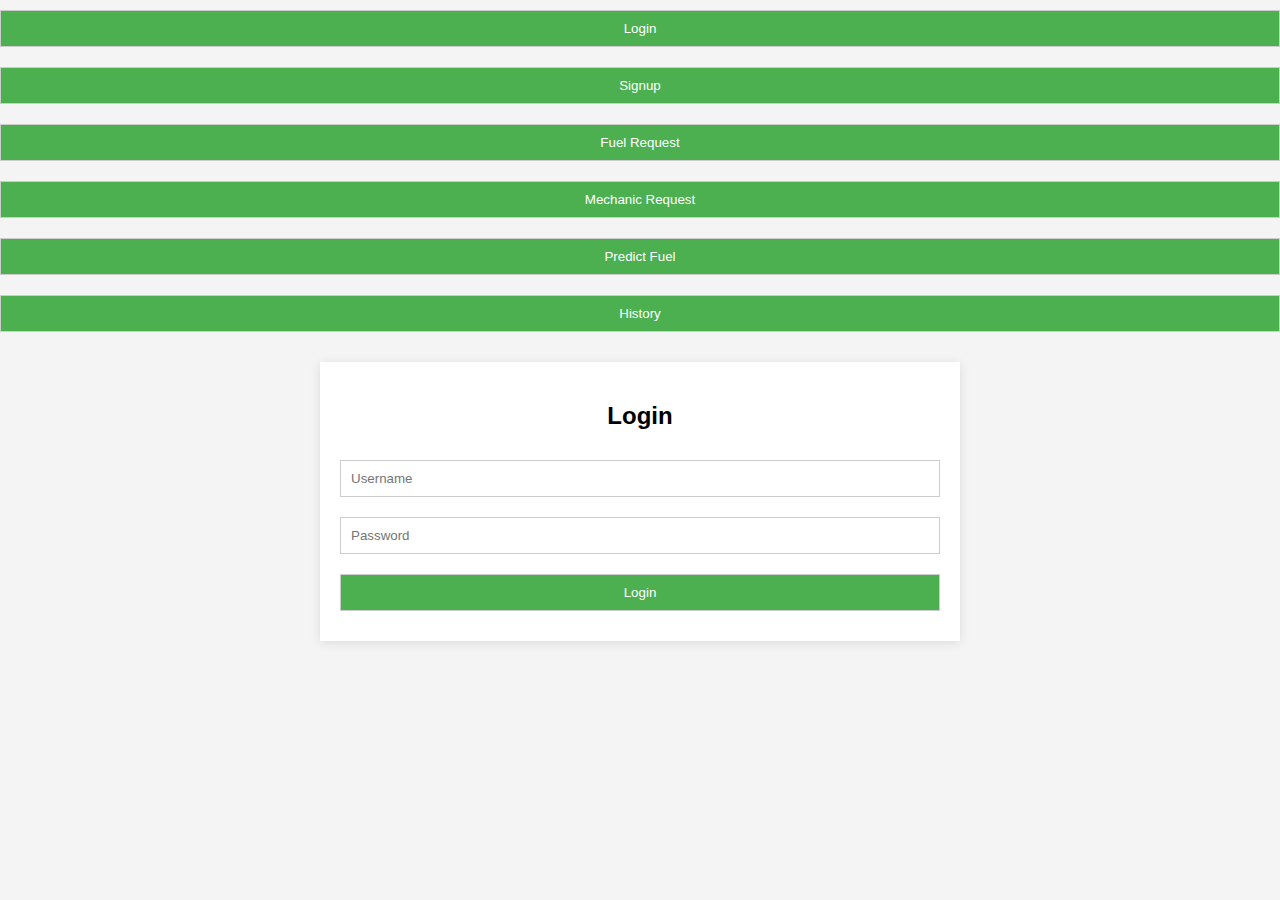
<file: frontend/index.html>
<!DOCTYPE html>
<html lang="en">
<head>
    <meta charset="UTF-8">
    <meta name="viewport" content="width=device-width, initial-scale=1.0">
    <title>MechanicalAIApp</title>
    <style>
        body {
            font-family: Arial, sans-serif;
            margin: 0;
            padding: 0;
            background-color: #f4f4f4;
        }
        .container {
            max-width: 600px;
            margin: 20px auto;
            padding: 20px;
            background-color: white;
            box-shadow: 0 2px 10px rgba(0, 0, 0, 0.1);
            display: none;
        }
        input, button {
            width: 100%;
            padding: 10px;
            margin: 10px 0;
            border: 1px solid #ccc;
            box-sizing: border-box;
        }
        button {
            background-color: #4CAF50;
            color: white;
            cursor: pointer;
        }
        button:hover {
            background-color: #45a049;
        }
        h2 {
            text-align: center;
        }
        .history {
            margin-top: 20px;
            padding: 10px;
            background-color: #f9f9f9;
            border: 1px solid #ccc;
        }
        .history-item {
            margin-bottom: 10px;
        }
        .history-item span {
            font-weight: bold;
        }
    </style>
</head>
<body>

    <!-- Tabs for switching between forms -->
    <div style="text-align: center; margin-bottom: 20px;">
        <button onclick="showTab('login')">Login</button>
        <button onclick="showTab('signup')">Signup</button>
        <button onclick="showTab('fuelRequest')">Fuel Request</button>
        <button onclick="showTab('mechanicRequest')">Mechanic Request</button>
        <button onclick="showTab('predictFuel')">Predict Fuel</button>
        <button onclick="showTab('history')">History</button>
    </div>

    <!-- Login Form -->
    <div class="container" id="login-container">
        <h2>Login</h2>
        <form id="login-form">
            <input type="text" id="login-username" placeholder="Username" required />
            <input type="password" id="login-password" placeholder="Password" required />
            <button type="submit">Login</button>
        </form>
    </div>

    <!-- Signup Form -->
    <div class="container" id="signup-container">
        <h2>Signup</h2>
        <form id="signup-form">
            <input type="text" id="signup-username" placeholder="Username" required />
            <input type="password" id="signup-password" placeholder="Password" required />
            <button type="submit">Signup</button>
        </form>
    </div>

    <!-- Fuel Request Form -->
    <div class="container" id="fuel-request-container">
        <h2>Fuel Request</h2>
        <form id="fuel-request-form">
            <input type="text" id="vehicle-type" placeholder="Vehicle Type" required />
            <input type="number" id="current-fuel" placeholder="Current Fuel Level (in liters)" required />
            <input type="number" id="desired-distance" placeholder="Desired Distance (in km)" required />
            <button type="submit">Request Fuel</button>
        </form>
        <div id="fuel-history" class="history">
            <h3>Fuel Request History</h3>
            <div id="fuel-history-list"></div>
        </div>
    </div>

    <!-- Mechanic Request Form -->
    <div class="container" id="mechanic-request-container">
        <h2>Mechanic Request</h2>
        <form id="mechanic-request-form">
            <input type="text" id="mechanic-issue" placeholder="Describe the issue" required />
            <button type="submit">Request Mechanic</button>
        </form>
        <div id="mechanic-history" class="history">
            <h3>Mechanic Request History</h3>
            <div id="mechanic-history-list"></div>
        </div>
    </div>

    <!-- Predict Fuel Form -->
    <div class="container" id="predict-fuel-container">
        <h2>Fuel Prediction</h2>
        <form id="predict-fuel-form">
            <input type="text" id="vehicle-type-predict" placeholder="Vehicle Type" required />
            <input type="number" id="current-fuel-predict" placeholder="Current Fuel Level (in liters)" required />
            <input type="number" id="desired-distance-predict" placeholder="Desired Distance (in km)" required />
            <button type="submit">Predict Fuel</button>
        </form>
    </div>

    <script>
        // Store history for fuel and mechanic requests
        let fuelHistory = [];
        let mechanicHistory = [];

        // Function to show the selected tab/form
        function showTab(tabId) {
            // Hide all containers
            const containers = document.querySelectorAll('.container');
            containers.forEach(container => container.style.display = 'none');

            // Show the selected tab/form
            const selectedContainer = document.getElementById(tabId + '-container');
            if (selectedContainer) {
                selectedContainer.style.display = 'block';
            }
        }

        // Show the default tab (Login) on page load
        window.onload = function() {
            showTab('login');
        };

        // Handle login form submission
        document.getElementById('login-form').addEventListener('submit', function(event) {
            event.preventDefault();
            const username = document.getElementById('login-username').value;
            const password = document.getElementById('login-password').value;

            const data = { username, password };

            fetch('http://localhost:5000/login', {
                method: 'POST',
                headers: { 'Content-Type': 'application/json' },
                body: JSON.stringify(data)
            })
            .then(response => response.json())
            .then(data => {
                if (data.success) {
                    alert('Login successful!');
                    showTab('fuelRequest');
                } else {
                    alert('Login failed: ' + data.message);
                }
            })
            .catch(error => console.error('Error:', error));
        });

        // Handle signup form submission
        document.getElementById('signup-form').addEventListener('submit', function(event) {
            event.preventDefault();
            const username = document.getElementById('signup-username').value;
            const password = document.getElementById('signup-password').value;

            const data = { username, password };

            fetch('http://localhost:5000/signup', {
                method: 'POST',
                headers: { 'Content-Type': 'application/json' },
                body: JSON.stringify(data)
            })
            .then(response => response.json())
            .then(data => {
                if (data.success) {
                    alert('Signup successful!');
                    showTab('login');
                } else {
                    alert('Signup failed: ' + data.message);
                }
            })
            .catch(error => console.error('Error:', error));
        });

        // Handle fuel request form submission
        document.getElementById('fuel-request-form').addEventListener('submit', function(event) {
            event.preventDefault();
            const vehicleType = document.getElementById('vehicle-type').value;
            const currentFuel = document.getElementById('current-fuel').value;
            const desiredDistance = document.getElementById('desired-distance').value;

            const data = { vehicle_type: vehicleType, current_fuel_level: currentFuel, desired_distance: desiredDistance };

            fetch('http://localhost:5000/predict_fuel', {
                method: 'POST',
                headers: { 'Content-Type': 'application/json' },
                body: JSON.stringify(data)
            })
            .then(response => response.json())
            .then(data => {
                alert(data.message);
                // Add to fuel request history
                fuelHistory.push({
                    vehicleType, 
                    currentFuel, 
                    desiredDistance, 
                    message: data.message
                });
                updateFuelHistory();
            })
            .catch(error => console.error('Error:', error));
        });

        // Handle mechanic request form submission
        document.getElementById('mechanic-request-form').addEventListener('submit', function(event) {
            event.preventDefault();
            const issue = document.getElementById('mechanic-issue').value;

            const data = { issue };

            fetch('http://localhost:5000/mechanic_request', {
                method: 'POST',
                headers: { 'Content-Type': 'application/json' },
                body: JSON.stringify(data)
            })
            .then(response => response.json())
            .then(data => {
                alert(data.message + ' Mechanic: ' + data.mechanic.name);
                // Add to mechanic request history
                mechanicHistory.push({
                    issue,
                    mechanic: data.mechanic.name,
                    message: data.message
                });
                updateMechanicHistory();
            })
            .catch(error => console.error('Error:', error));
        });

        // Update fuel request history UI
        function updateFuelHistory() {
            const fuelHistoryList = document.getElementById('fuel-history-list');
            fuelHistoryList.innerHTML = '';
            fuelHistory.forEach((item, index) => {
                const div = document.createElement('div');
                div.classList.add('history-item');
                div.innerHTML = `<span>Request #${index + 1}</span>: Vehicle: ${item.vehicleType}, Fuel: ${item.currentFuel}L, Distance: ${item.desiredDistance} km. <br> Message: ${item.message}`;
                fuelHistoryList.appendChild(div);
            });
        }

        // Update mechanic request history UI
        function updateMechanicHistory() {
            const mechanicHistoryList = document.getElementById('mechanic-history-list');
            mechanicHistoryList.innerHTML = '';
            mechanicHistory.forEach((item, index) => {
                const div = document.createElement('div');
                div.classList.add('history-item');
                div.innerHTML = `<span>Request #${index + 1}</span>: Issue: ${item.issue}, Mechanic: ${item.mechanic}. <br> Message: ${item.message}`;
                mechanicHistoryList.appendChild(div);
            });
        }
    </script>
</body>
</html>
</file>
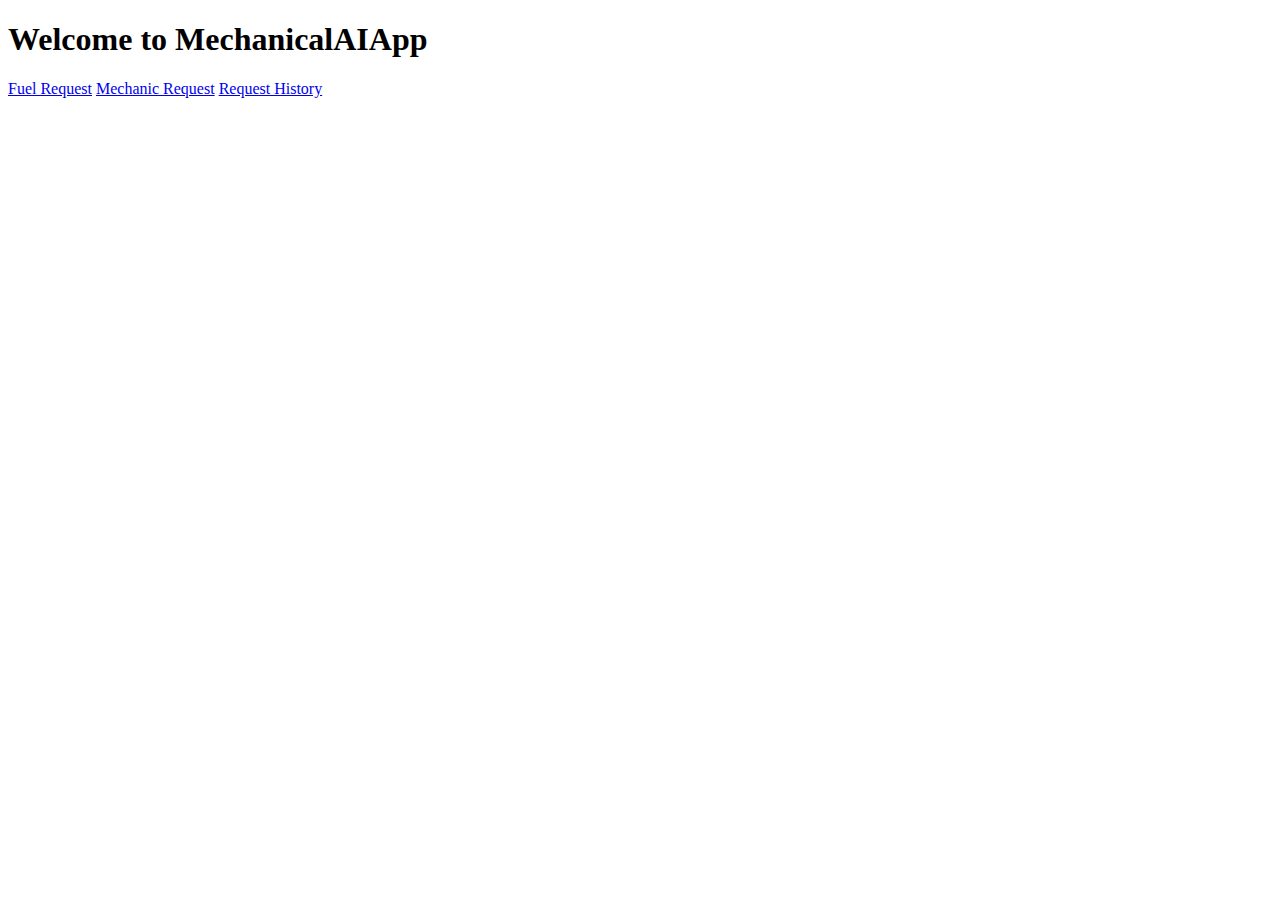
<file: prototype/index.html>
<!DOCTYPE html>
<html lang="en">
<head>
    <meta charset="UTF-8">
    <meta name="viewport" content="width=device-width, initial-scale=1.0">
    <title>MechanicalAIApp</title>
</head>
<body>
    <h1>Welcome to MechanicalAIApp</h1>
    <nav>
        <a href="fuel_request.html">Fuel Request</a>
        <a href="mechanic_request.html">Mechanic Request</a>
        <a href="history.html">Request History</a>
    </nav>
</body>
</html>
</file>
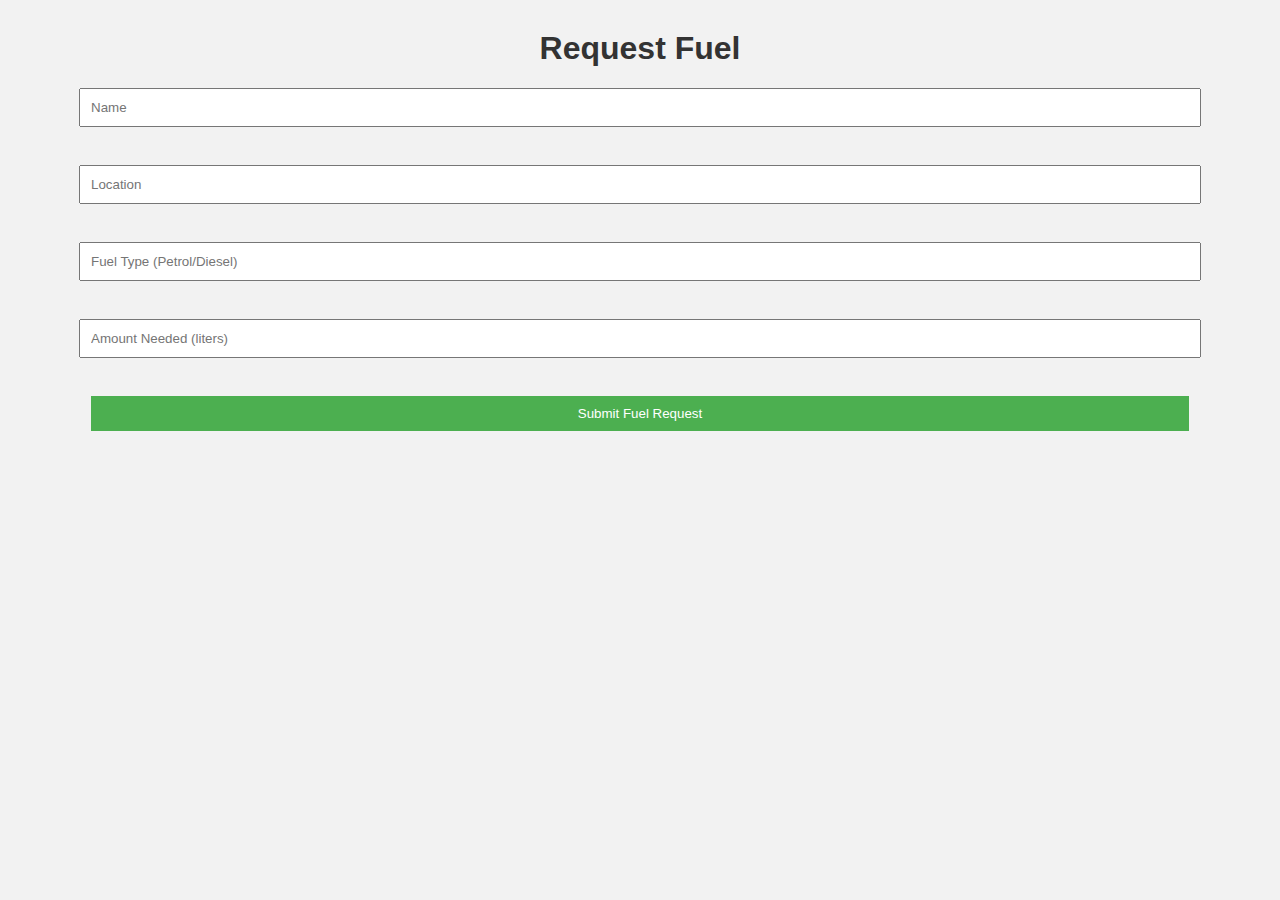
<file: frontend/fuel_request.html>
<!DOCTYPE html>
<html lang="en">
<head>
    <meta charset="UTF-8">
    <title>Fuel Request</title>
    <link rel="stylesheet" href="styles.css">
</head>
<body>
    <h1>Request Fuel</h1>

    <form id="fuelForm">
        <input type="text" id="name" placeholder="Name" required><br>
        <input type="text" id="location" placeholder="Location" required><br>
        <input type="text" id="fuel_type" placeholder="Fuel Type (Petrol/Diesel)" required><br>
        <input type="number" id="amount" placeholder="Amount Needed (liters)" required><br>

        <button type="submit" class="button">Submit Fuel Request</button>
    </form>

    <script src="app.js"></script>
</body>
</html>
</file>
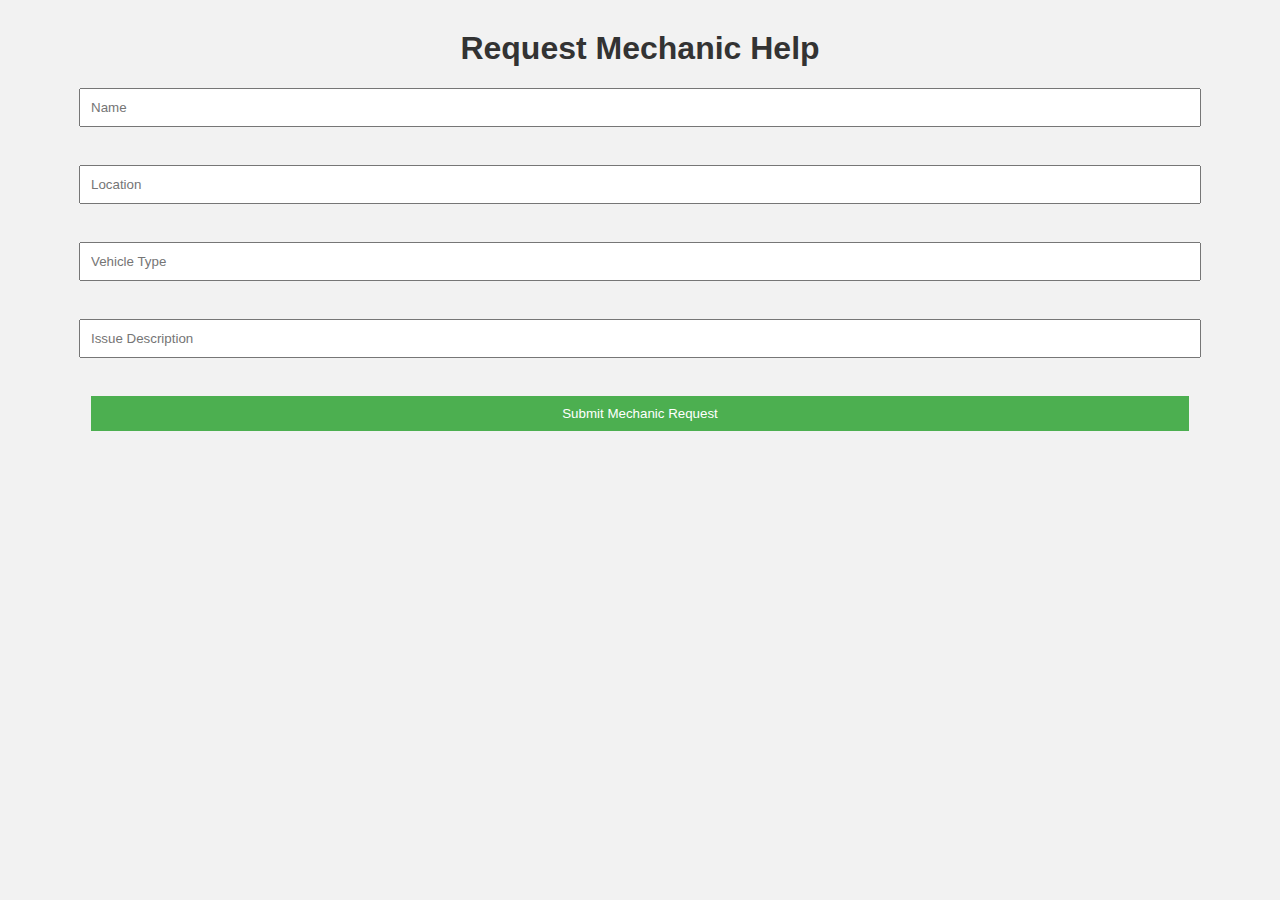
<file: frontend/mechanic_request.html>
<!DOCTYPE html>
<html lang="en">
<head>
    <meta charset="UTF-8">
    <title>Mechanic Request</title>
    <link rel="stylesheet" href="styles.css">
</head>
<body>
    <h1>Request Mechanic Help</h1>

    <form id="mechanicForm">
        <input type="text" id="name_mech" placeholder="Name" required><br>
        <input type="text" id="location_mech" placeholder="Location" required><br>
        <input type="text" id="vehicle" placeholder="Vehicle Type" required><br>
        <input type="text" id="issue" placeholder="Issue Description" required><br>

        <button type="submit" class="button">Submit Mechanic Request</button>
    </form>

    <script src="app.js"></script>
</body>
</html>
</file>
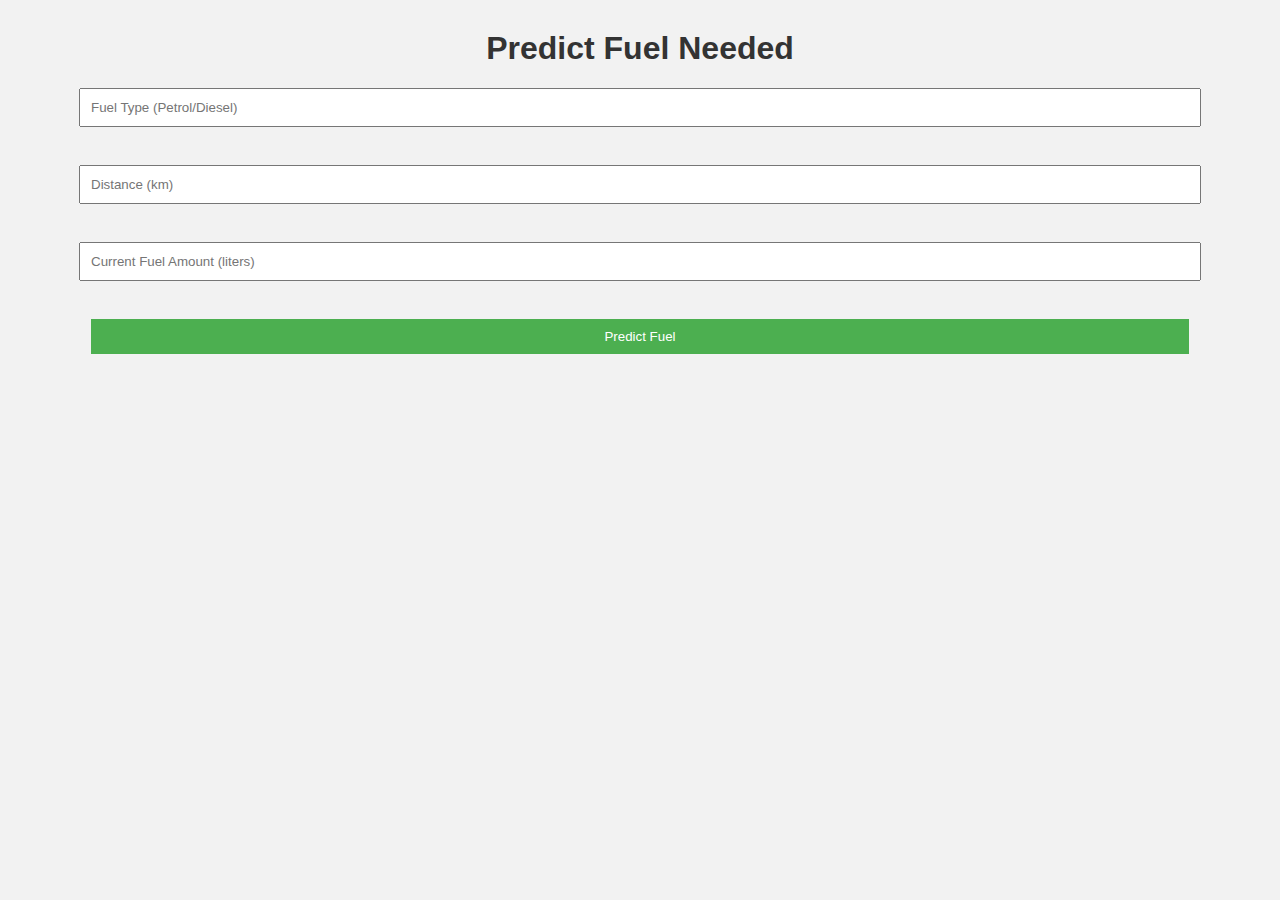
<file: frontend/predict_fuel.html>
<!DOCTYPE html>
<html lang="en">
<head>
    <meta charset="UTF-8">
    <title>Predict Fuel Amount</title>
    <link rel="stylesheet" href="styles.css">
</head>
<body>
    <h1>Predict Fuel Needed</h1>

    <form id="predictForm">
        <input type="text" id="fuel_type_predict" placeholder="Fuel Type (Petrol/Diesel)" required><br>
        <input type="number" id="distance" placeholder="Distance (km)" required><br>
        <input type="number" id="amount_needed" placeholder="Current Fuel Amount (liters)" required><br>

        <button type="submit" class="button">Predict Fuel</button>
    </form>

    <div id="predictionResult"></div>

    <script src="app.js"></script>
</body>
</html>
</file>
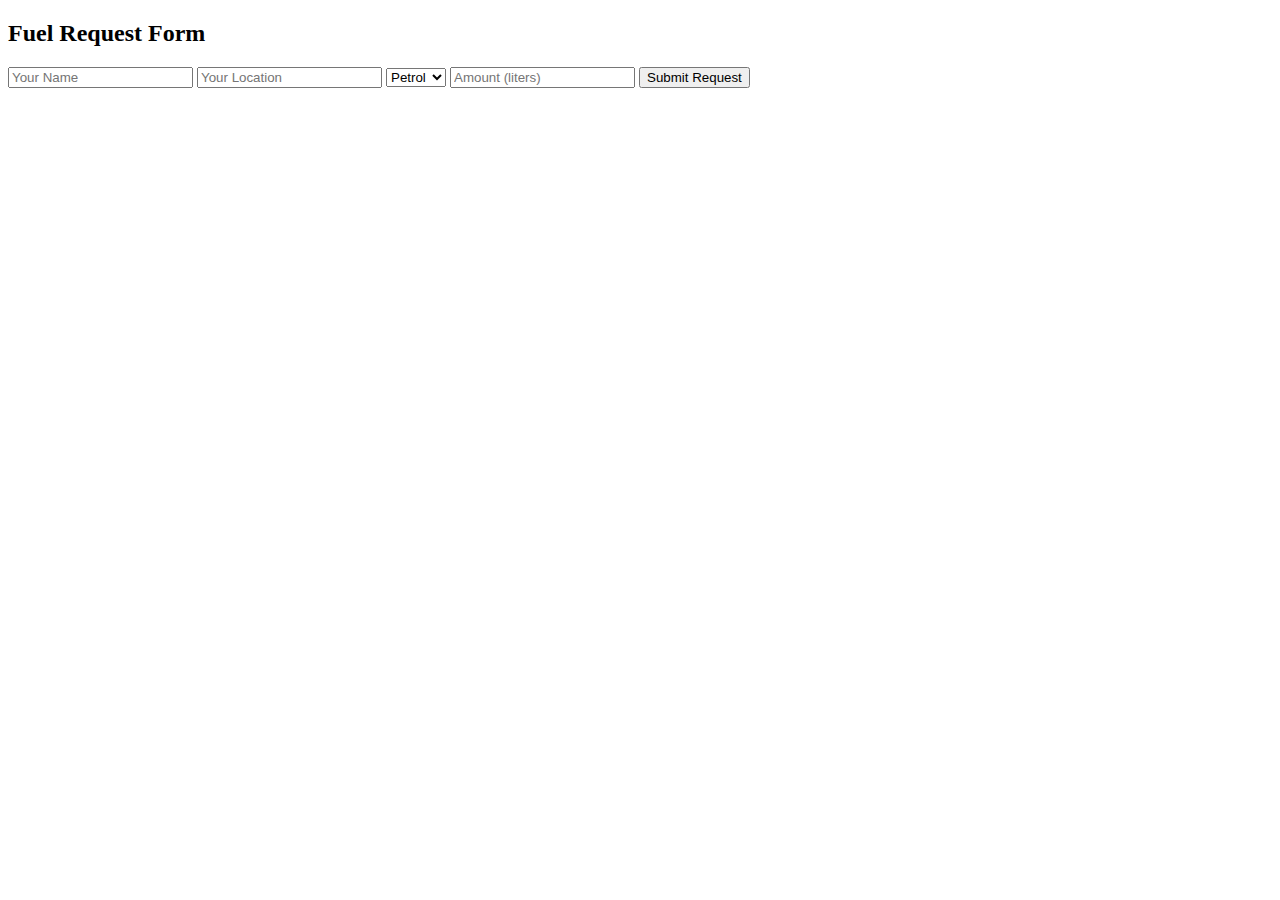
<file: prototype/fuel_request.html>
<!DOCTYPE html>
<html lang="en">
<head>
    <meta charset="UTF-8">
    <meta name="viewport" content="width=device-width, initial-scale=1.0">
    <title>Fuel Request</title>
</head>
<body>
    <h2>Fuel Request Form</h2>
    <form id="fuel-request-form">
        <input type="text" id="name" placeholder="Your Name" required>
        <input type="text" id="location" placeholder="Your Location" required>
        <select id="fuel-type" required>
            <option value="petrol">Petrol</option>
            <option value="diesel">Diesel</option>
        </select>
        <input type="number" id="amount" placeholder="Amount (liters)" required>
        <button type="submit">Submit Request</button>
    </form>
</body>
</html>
</file>
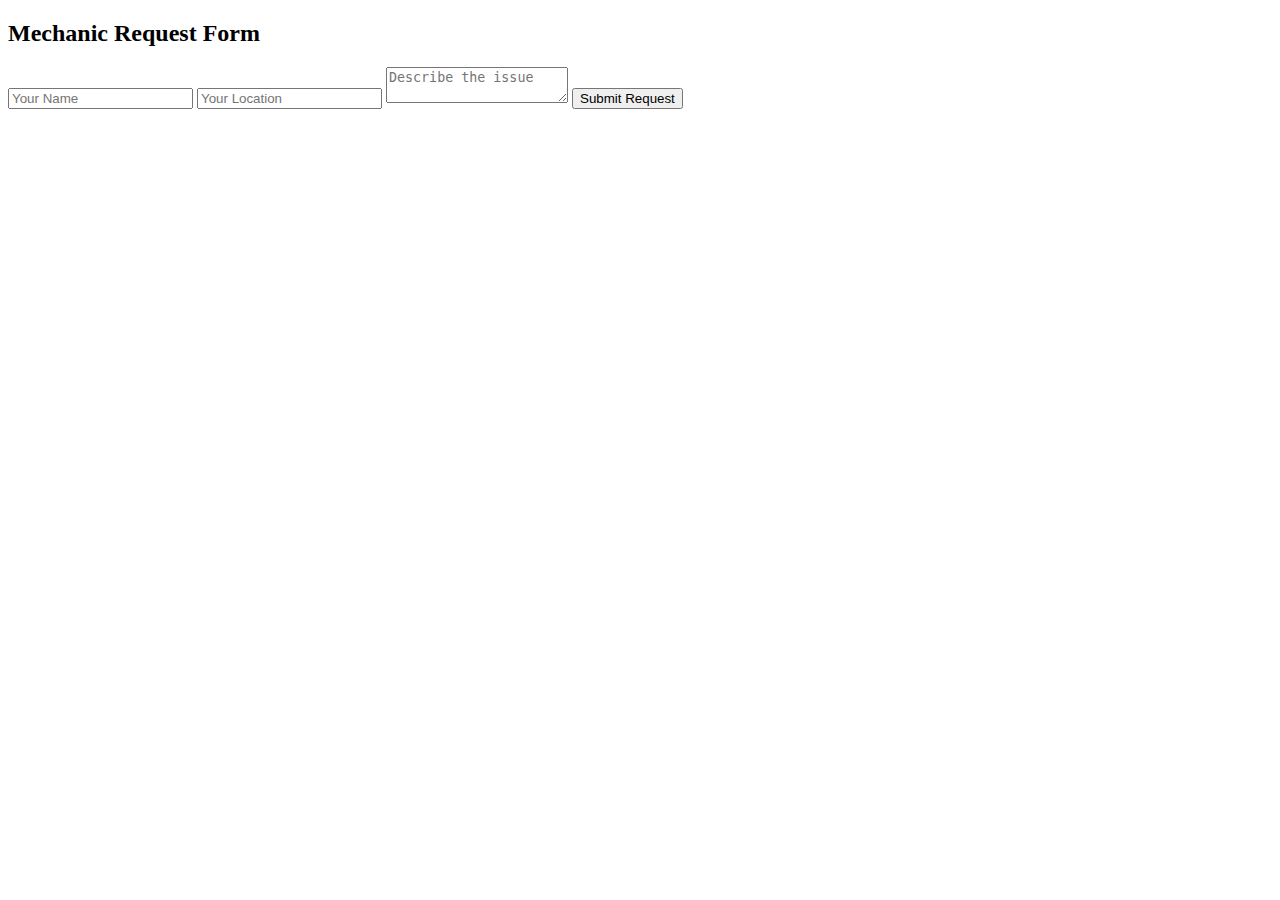
<file: prototype/mechanic_request.html>
<!DOCTYPE html>
<html lang="en">
<head>
    <meta charset="UTF-8">
    <meta name="viewport" content="width=device-width, initial-scale=1.0">
    <title>Mechanic Request</title>
</head>
<body>
    <h2>Mechanic Request Form</h2>
    <form id="mechanic-request-form">
        <input type="text" id="name" placeholder="Your Name" required>
        <input type="text" id="location" placeholder="Your Location" required>
        <textarea id="issue" placeholder="Describe the issue" required></textarea>
        <button type="submit">Submit Request</button>
    </form>
</body>
</html>
</file>
<file: frontend/styles.css>
body {
    font-family: Arial, sans-serif;
    margin: 30px;
    background-color: #f2f2f2;
}

h1 {
    text-align: center;
    color: #333;
}

.container {
    background: white;
    padding: 20px;
    margin-bottom: 20px;
    border-radius: 10px;
    box-shadow: 0px 2px 5px rgba(0, 0, 0, 0.2);
}

input, button {
    display: block;
    margin: 10px auto;
    padding: 10px;
    width: 90%;
}

button {
    background-color: #4CAF50;
    color: white;
    border: none;
    cursor: pointer;
}

button:hover {
    background-color: #45a049;
}
</file>
